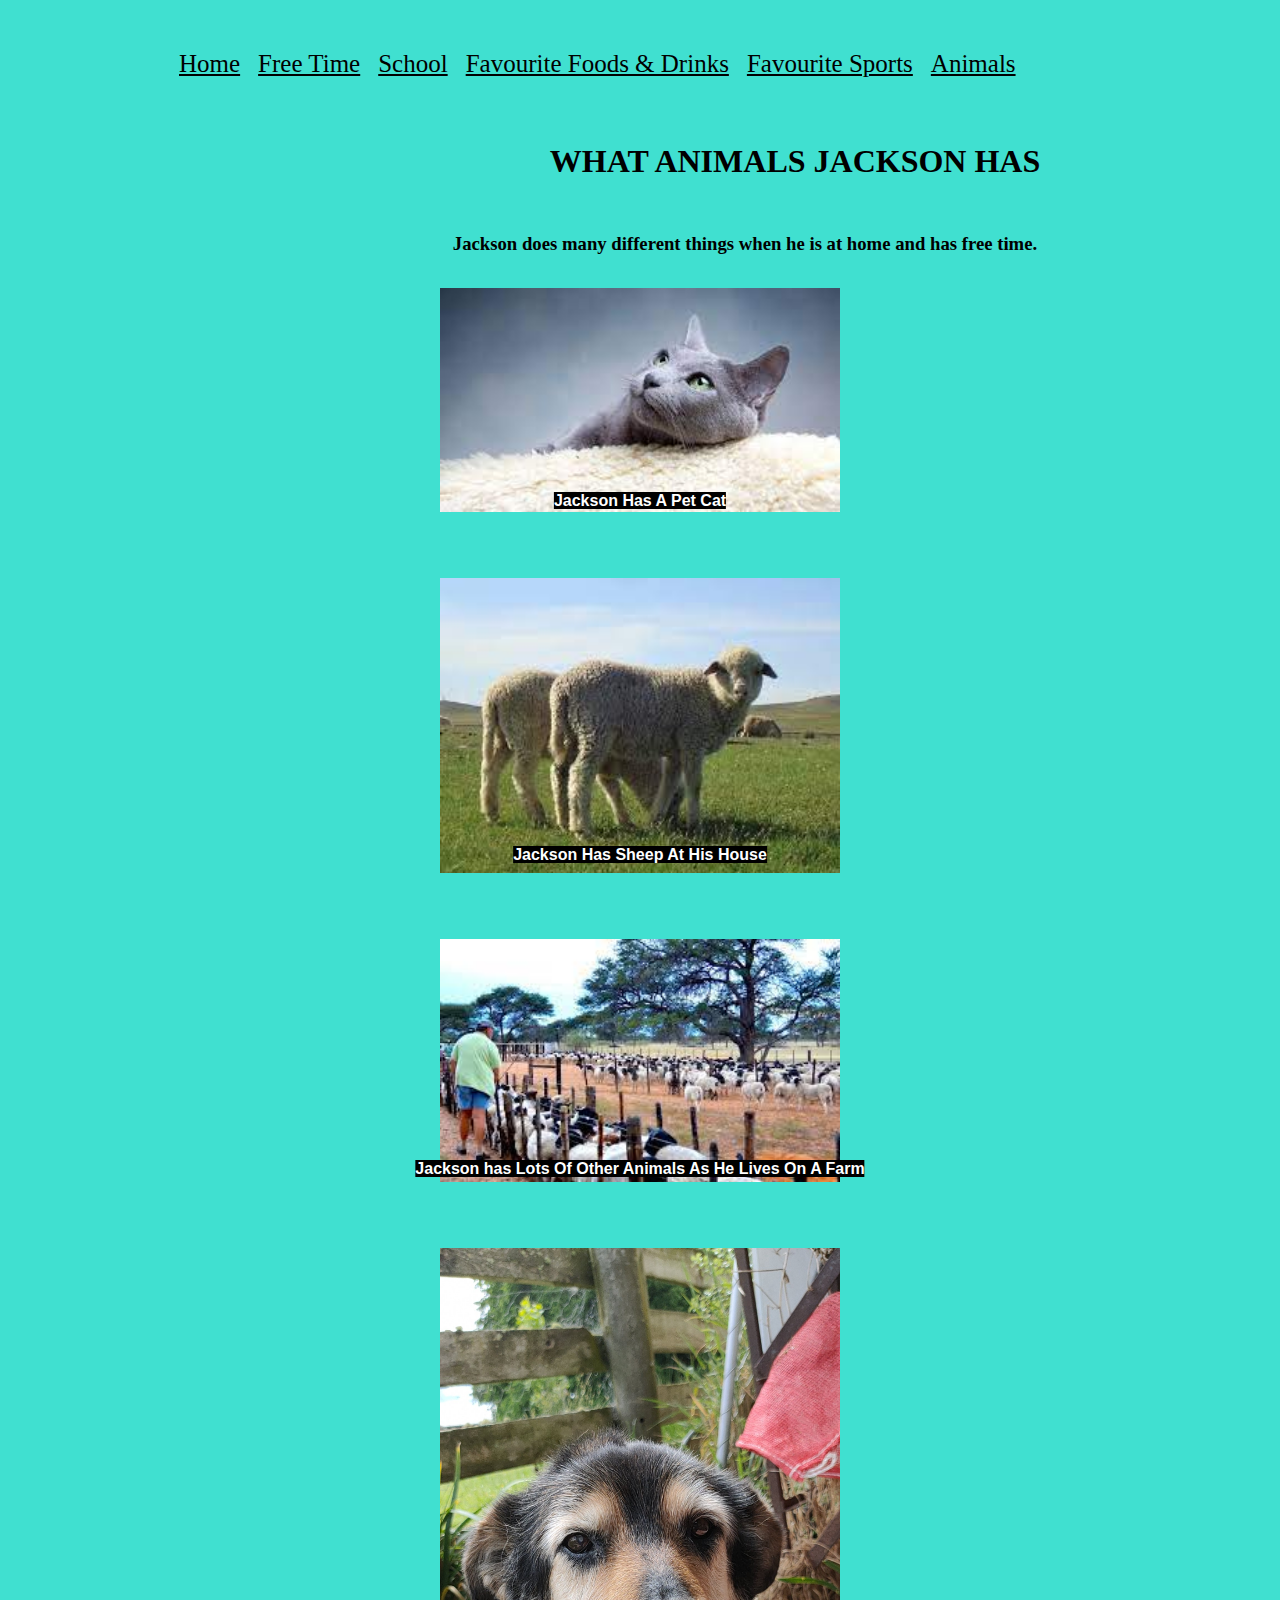
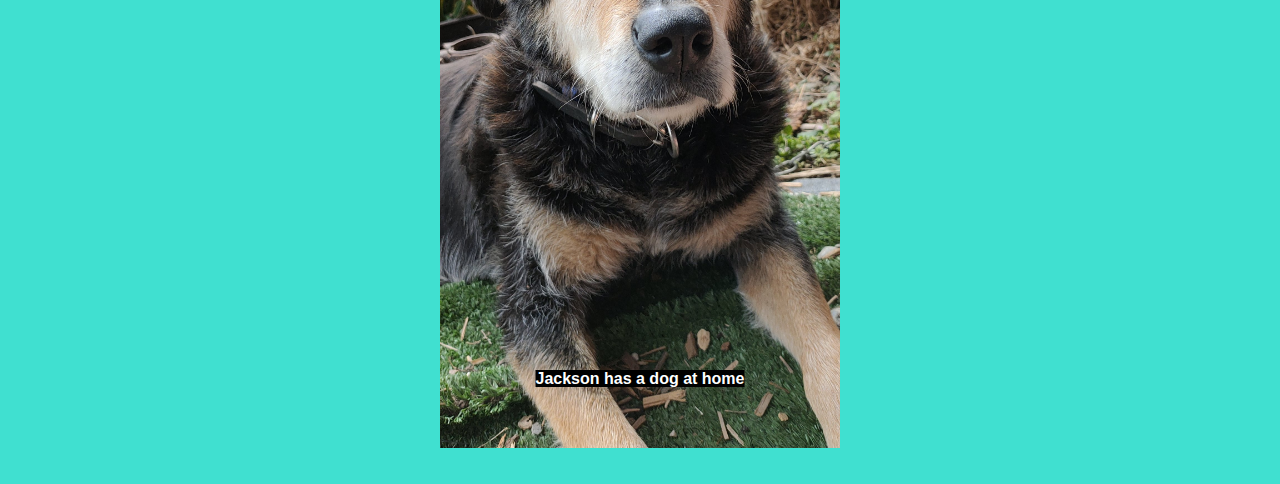
<file: animals/index.html>
<!DOCTYPE html>

<html lang="en">
<meta charset="UTF-8">

<meta name="viewport" content="width=device-width, initial-scale=1.0">
<title>Animals</title>
<link rel="stylesheet" href="../css/styles.css"><!--Link tom style sheet -->
<!--decides page color -->
<div class="pageturquoise">
<header>
<!--FOr Links -->
<div class="navhead">
<div class="links">
<a href="../index.html">Home</a>
<a href="../freetime/index.html">Free Time</a>
<a href="../school/index.html">School</a>
<a href="../fooddrinks/index.html">Favourite Foods & Drinks</a>
<a href="../sports/index.html">Favourite Sports</a>
<a href="../animals/index.html">Animals</a>         
</div> 
<h1>What animals Jackson Has</h1>
</div>    
</header> 
<h3>Jackson does many different things when he is at home and has free time.</h3>
     
<!--table for images -->
<table>
<tr>
<th>          
<div class="container">
<img src="../image/cathome.jpg" alt="" class="center"> <!--image from creativecommons.org-->
<div class="centered"><mark>Jackson Has A Pet Cat</mark></div>
</div> 
</th>
</tr>
<tr>
<th>          
<div class="container">
<img src="../image/sheep.jpg" alt="" class="center"> <!--image from creativecommons.org-->
<div class="centered"><mark>Jackson Has Sheep At His House </mark></div>
</div> 
</th>
</tr>
<tr>
<th>          
<div class="container">
<img src="../image/farm.jpg" alt="" class="center" > <!--image from creativecommons.org-->
<div class="centered"><mark> Jackson has Lots Of Other Animals As He Lives On A Farm</mark> </div>
</div> 
</th>
</tr>

<tr>
<th>          
<div class="container">
<img src="../image/dog.jpg" alt="" class="center" > <!--Image From Harry Wells (https://harryssecurity.com/)-->
<div class="centered"><mark> Jackson has a dog at home</mark> </div>
</div> 
</th>
</tr>
</table>  
</div>
</html>
</file>
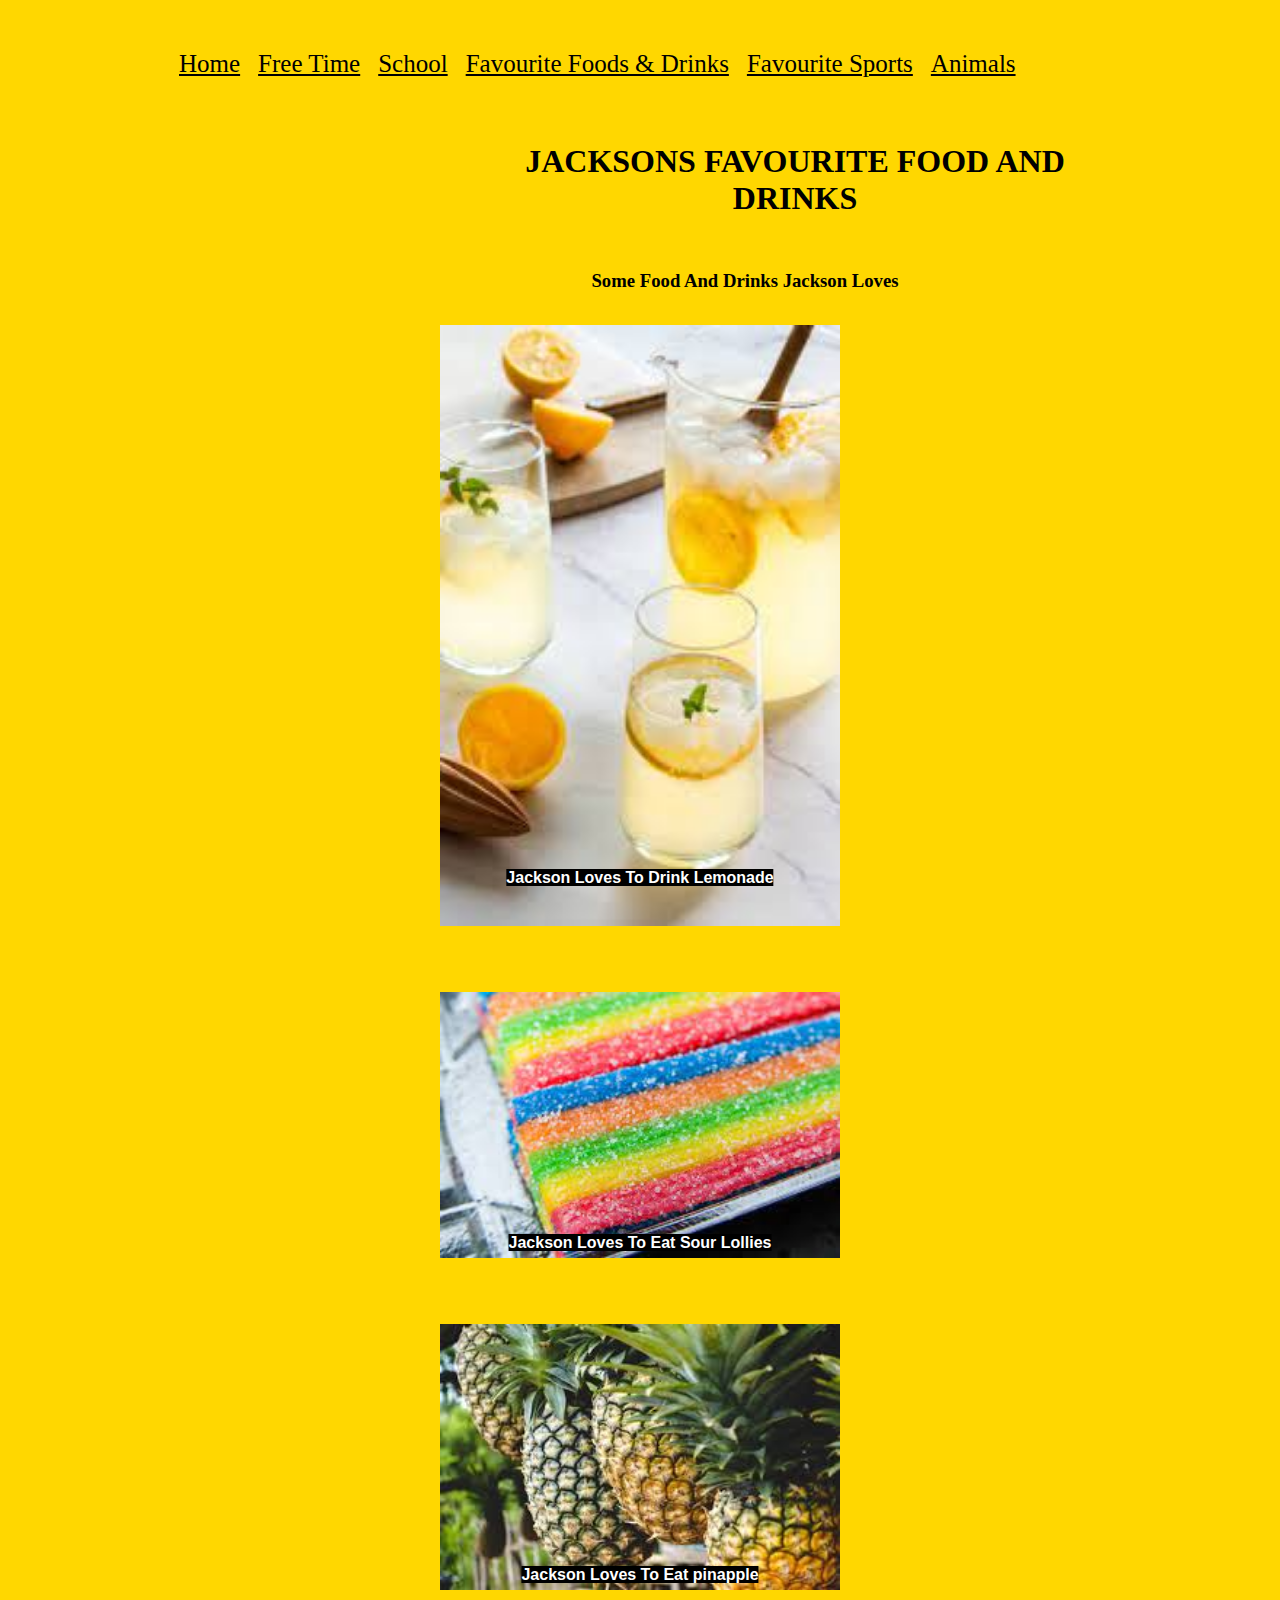
<file: fooddrinks/index.html>
<!DOCTYPE html>
 
<html lang="en">
<meta charset="UTF-8">

    
<meta name="viewport" content="width=device-width, initial-scale=1.0">
<title>Food & Drinks</title>
<link rel="stylesheet" href="../css/styles.css"><!--Link tom style sheet -->
<!--decides page color -->
<div class="pagegold"> 

<header>
<!--FOr Links -->
<div class="navhead">
<div class="links"> 
          
<a href="../index.html">Home</a>
<a href="../freetime/index.html">Free Time</a>
<a href="../school/index.html">School</a>
<a href="../fooddrinks/index.html">Favourite Foods & Drinks</a>
<a href="../sports/index.html">Favourite Sports</a>
<a href="../animals/index.html">Animals</a>
</div> 
<h1> Jacksons Favourite Food And Drinks</h1>
</div>
</header> 
<h3>Some Food And Drinks Jackson Loves</h3>
<!--table for images -->
<table>
<tr>
<th>          
<div class="container">
<img src="../image/lemonade.jpg" alt="" class="center" > <!--image from creativecommons.org-->
<div class="centered"><mark> Jackson Loves To Drink Lemonade </mark> </div>
</div>  
</th>
</tr>
<tr>
<th>          
 <div class="container">        
<img src="../image/sour.jpg" alt="" class="center"> <!--image from creativecommons.org-->
<div class="centered"><mark>Jackson Loves To Eat Sour Lollies </mark></div>
</div> 
</th>
</tr>
<tr>
<th>          
<div class="container">
<img src="../image/pinapple.jpg" alt="" class="center"> <!--image from creativecommons.org-->
<div class="centered"> <mark>Jackson Loves To Eat pinapple</mark></div>
</div> 
</th>
</tr>
</table>  
</div>
</html>
</file>
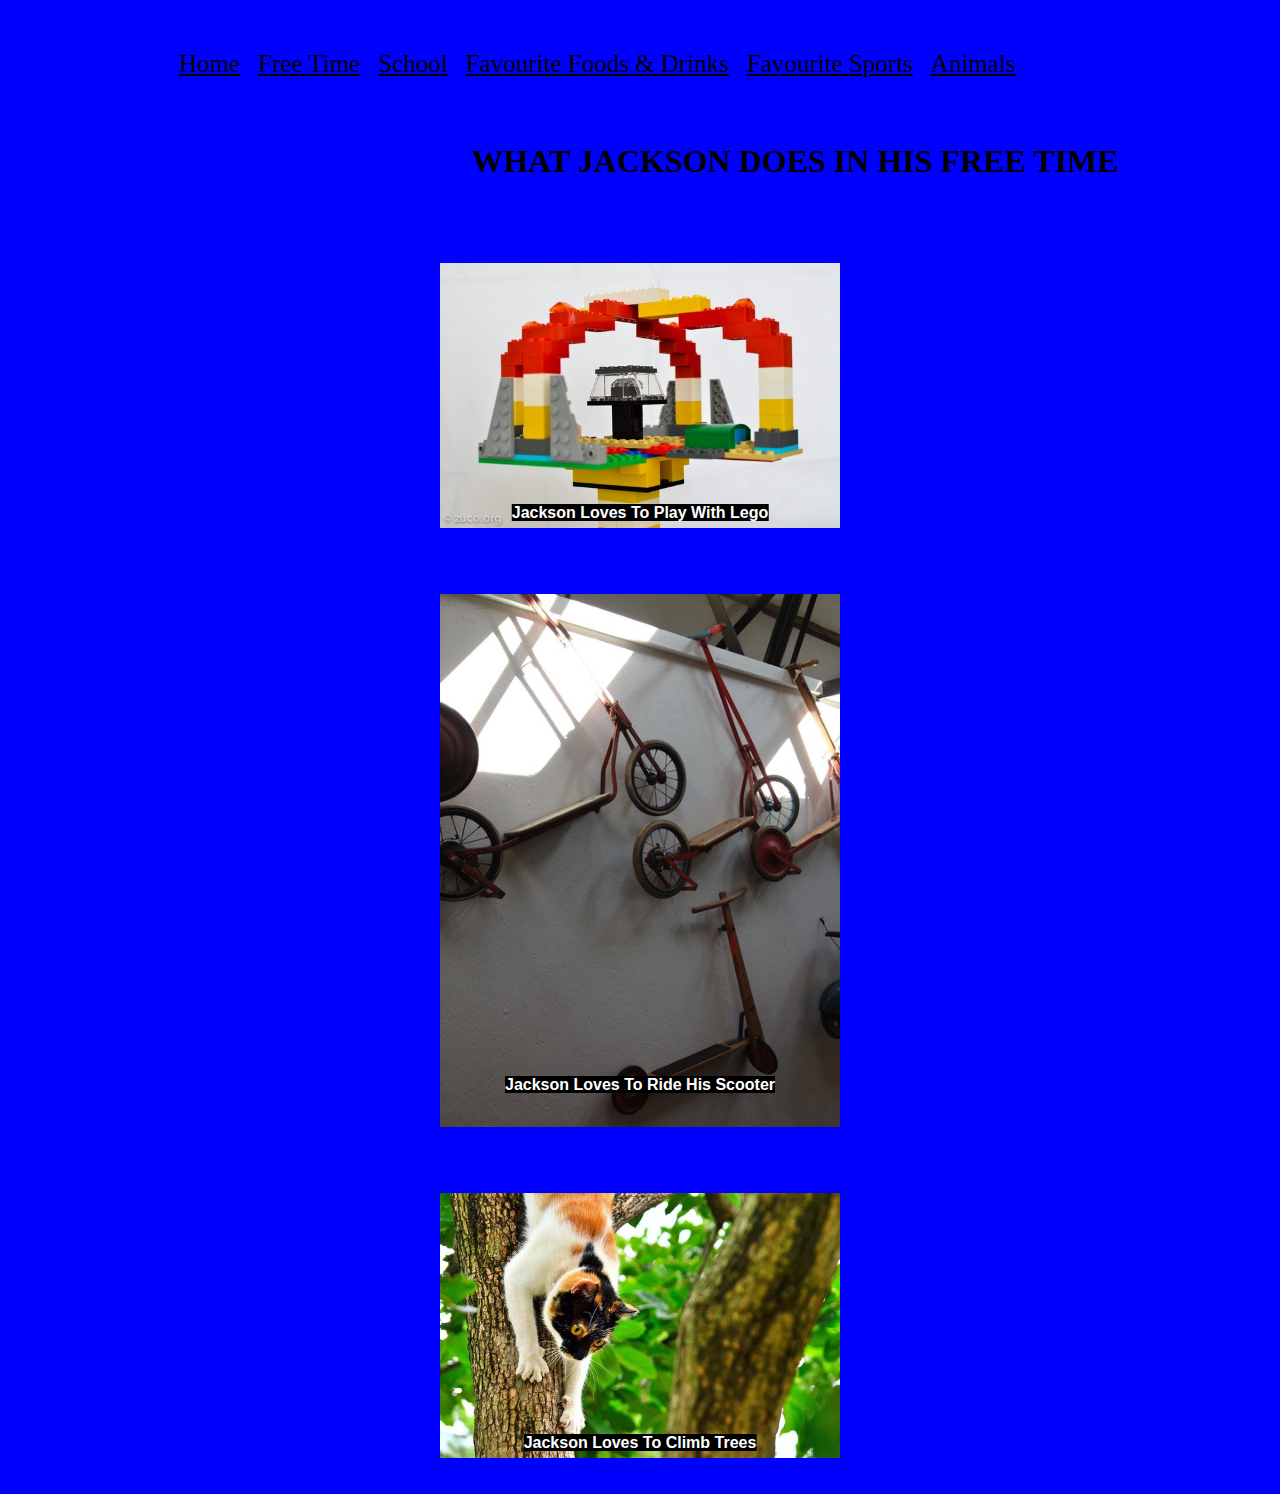
<file: freetime/index.html>
<!DOCTYPE html>

<html lang="en">
<meta charset="UTF-8">
<meta name="viewport" content="width=device-width, initial-scale=1.0">
<title>Free Time</title>
<link rel="stylesheet" href="../css/styles.css"><!--Link tom style sheet -->
<!--decides page color -->
<div class="pageblue">
      
<header>
<!--For Links -->
<div class="navhead">
<div class="links"> 
                 
<a href="../index.html">Home</a>
<a href="../freetime/index.html">Free Time</a>
<a href="../school/index.html">School</a>
<a href="../fooddrinks/index.html">Favourite Foods & Drinks</a>
<a href="../sports/index.html">Favourite Sports</a>
<a href="../animals/index.html">Animals</a>
           
</div> 
      
<h1> What Jackson Does In His Free Time</h1>
</div>
</header>
<!--table for images -->
<table>
<tr>
<th>          
<div class="container">
<img src="../image/lego.jpg" alt="" class="center"> <!--image from creativecommons.org-->
<div class="centered"> <mark>Jackson Loves To Play With Lego </mark></div>
</div> 
</th>
</tr>

        
<tr>
<th>          
<div class="container">
<img src="../image/scooter.jpg" alt="" class="center" > <!--image from creativecommons.org-->
<div class="centered"><mark> Jackson Loves To Ride His Scooter </mark> </div>
</div> 
</th>
</tr>
<tr>
<th>          
<div class="container">
<img src="../image/tree.jpg" alt="" class="center"> <!--image from creativecommons.org-->
<div class="centered"><mark>Jackson Loves To Climb Trees </mark></div>
</div> 
</th>
</tr>
          
          
</table>  
</div>
</html>
</file>
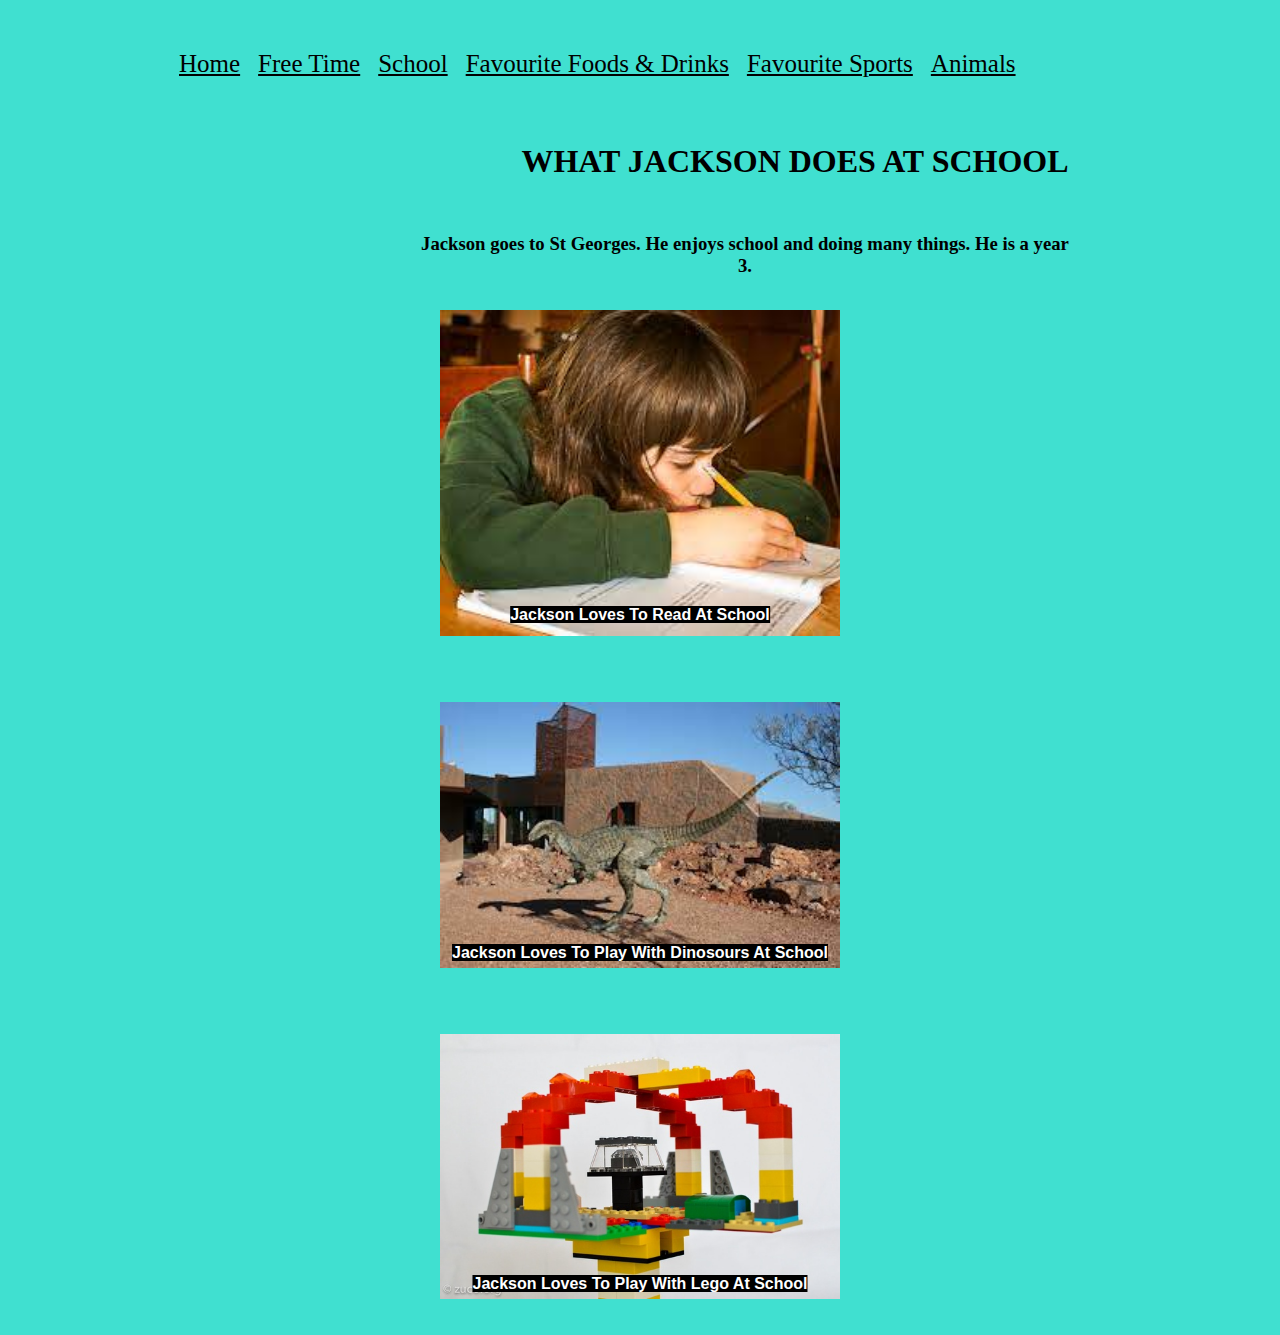
<file: school/index.html>
<!DOCTYPE html>

<html lang="en">
<meta charset="UTF-8">


<meta name="viewport" content="width=device-width, initial-scale=1.0">
<title>School</title>
<link rel="stylesheet" href="../css/styles.css"><!--Link tom style sheet -->
<!--decides page color -->
<div class="pageturquoise">     
<header>
<!--FOr Links -->
<div class="navhead">
<div class="links"> 
                 
 <a href="../index.html">Home</a>
<a href="../freetime/index.html">Free Time</a>
<a href="../school/index.html">School</a>
<a href="../fooddrinks/index.html">Favourite Foods & Drinks</a>
<a href="../sports/index.html">Favourite Sports</a>
<a href="../animals/index.html">Animals</a>
</div> 
<h1> What Jackson Does At School</h1>
</div>
</header>
<h3>Jackson goes to St Georges. He enjoys school and doing many things. He is a year 3.</h3>

<!--table for images -->
<table>
<tr>
<th>          
<div class="container">
<img src="../image/reading.jpg" alt="" class="center" > <!--image from creativecommons.org-->
<div class="centered"><mark> Jackson Loves To Read At School </mark> </div>
</div> 
</th>
</tr>

<tr>
<th>          
<div class="container">
<img src="../image/dino1.jpg" alt="" class="center"> <!--image from creativecommons.org-->
<div class="centered"><mark>Jackson Loves To Play With Dinosours At School </mark></div>
</div> 
</th>
</tr>

<tr>
<th>          
<div class="container">
<img src="../image/lego.jpg" alt="" class="center"> <!--image from creativecommons.org-->
<div class="centered"> <mark>Jackson Loves To Play With Lego At School </mark></div>
</div> 
</th>
</tr>
   
</table>  
</div>


</html>
</file>
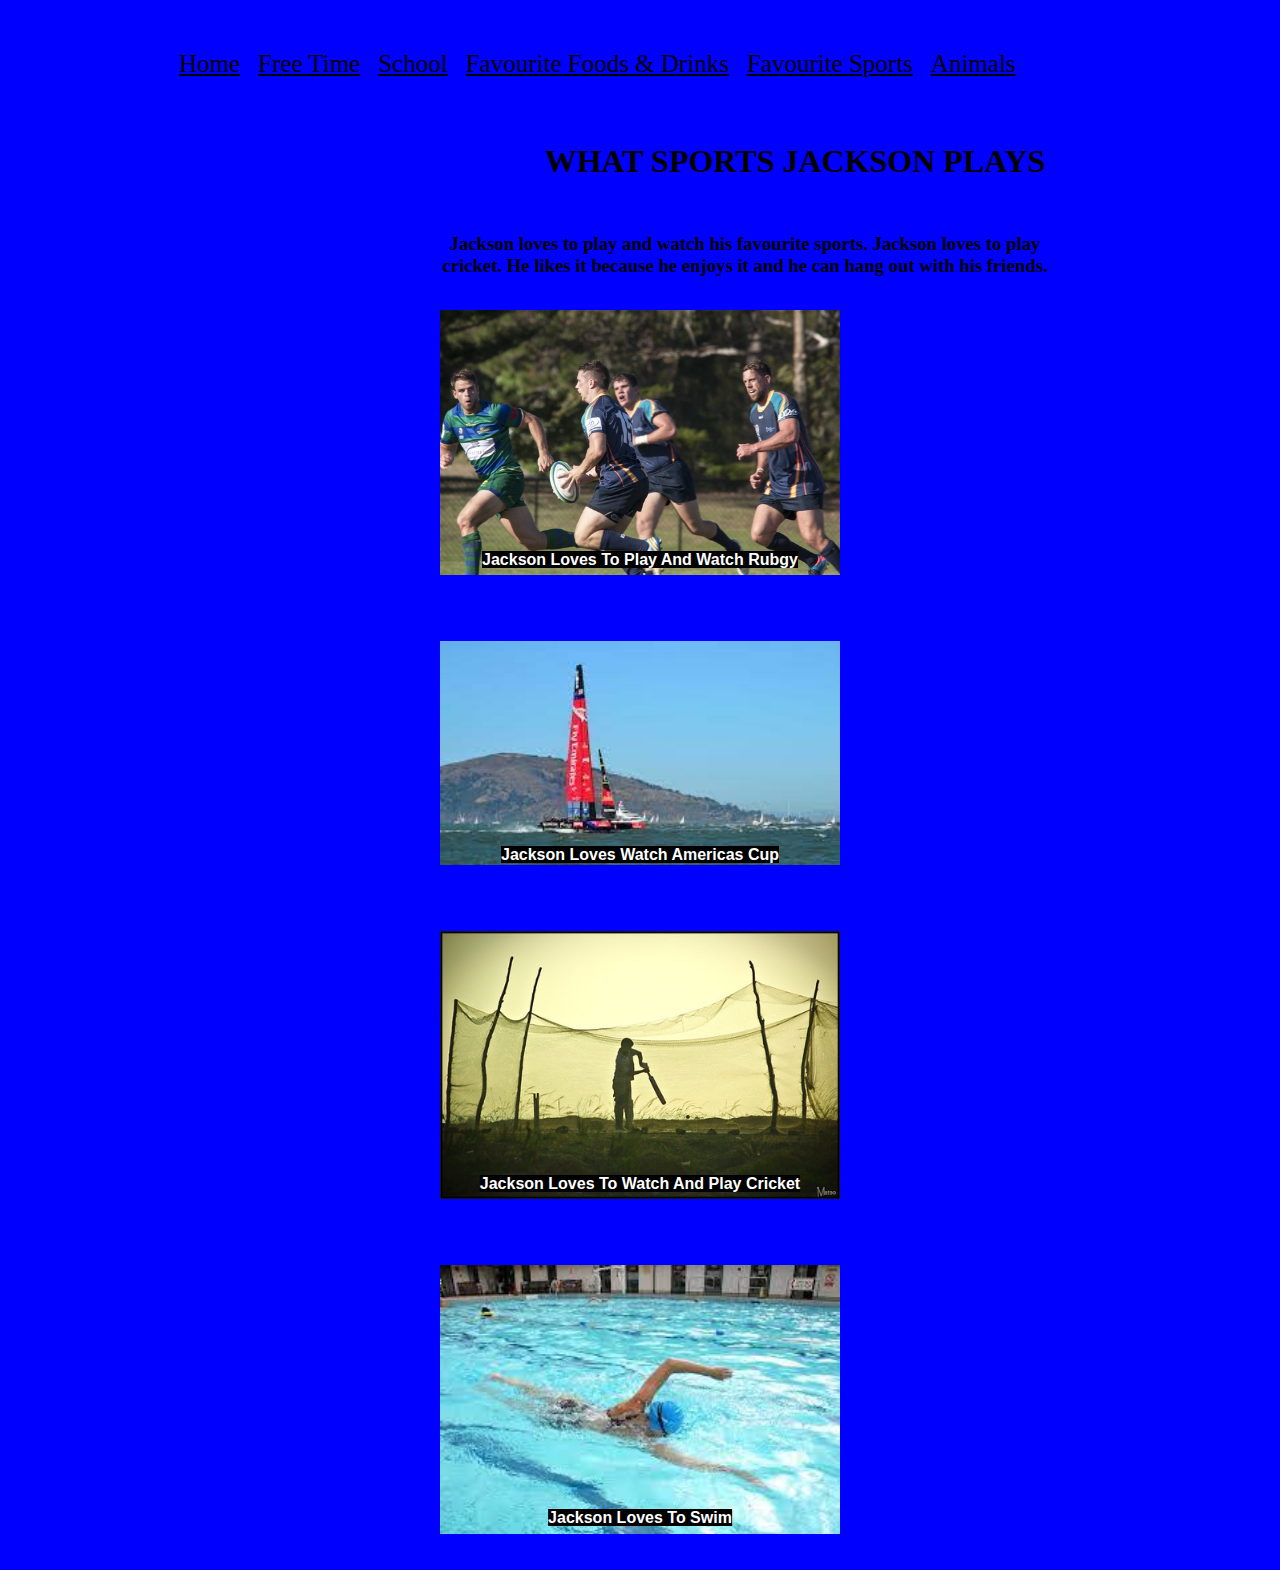
<file: sports/index.html>
<!DOCTYPE html>

<html lang="en">
<meta charset="UTF-8">


<meta name="viewport" content="width=device-width, initial-scale=1.0">
<title>Sports</title>
<link rel="stylesheet" href="../css/styles.css"> <!--Link To Style Sheet -->

<!--decides page color -->
<div class="pageblue">
<header>
<!--For Links-->
<div class="navhead">

        
<div class="links"> 
                 
<a href="../index.html">Home</a>
<a href="../freetime/index.html">Free Time</a>
<a href="../school/index.html">School</a>
<a href="../fooddrinks/index.html">Favourite Foods & Drinks</a>
<a href="../sports/index.html">Favourite Sports</a>
<a href="../animals/index.html">Animals</a>
           
</div> 
<h1>What sports Jackson plays</h1>
</div>
 </header>

   
 
<h3>Jackson loves to play and watch his favourite sports. Jackson loves to play cricket. He likes it because he enjoys it and he can hang out with his friends.</h3>   
 
<!--For Images of favourite sports-->
<table>
<tr>
<th>          
<div class="container">
<img src="../image/rubgy.jpg" alt="" class="center"> <!--image from creativecommons.org-->
<div class="centered"> <mark>Jackson Loves To Play And Watch Rubgy </mark></div>
</div> 
</th>
</tr>


<tr>
<th>          
<div class="container"> <!--image from commons.wikimedia.org-->
<img src="../image/acup.jpg" alt="" class="center" >
<div class="centered"><mark> Jackson Loves Watch Americas Cup</mark></div> 
</div> 
</th>
</tr>

<tr>
<th>          
<div class="container">
<img src="../image/cricket.jpg" alt="" class="center"> <!--image from creativecommons.org-->
<div class="centered"><mark>Jackson Loves To Watch And Play Cricket </mark></div> 
</div> 
</th>
</tr>

<tr>
<th>          
<div class="container">
<img src="../image/swimminh.jpg" alt="" class="center"> <!--image from creativecommons.org-->
<div class="centered"><mark>Jackson Loves To Swim </mark></div>
</div> 
</th>
</tr>
  
</table>  
</div>  

</html>
</file>
<file: css/styles.css>
*

{
margin: 0px;
padding: 0px;   
}

a{
    margin-left: 9px;   
    margin-right: 9px;
    margin-top: 10px;
}
/* For Different Page Color */
.pageblue{
  background-color: blue;
}
.pagegold{
  background-color: gold;
}
.pageturquoise{
  background-color: turquoise;
}

body{
    background-attachment: fixed;
    background-position: center center;
    background-repeat: no-repeat;
    background-size: cover;
    font-family: Lucida Sans Unicode;;
    height: 100vh;
    margin-top: 0px;   
}

/* Header Settings */

header {

	border-radius: 0 0 85% 85% / 30%;
	height: auto;
	overflow: hidden;
	position: relative;
	text-align: center;
	width: 100%;
  
}


header .navhead{
	color: #FFF;
	height: 100%;
	padding: 50px;
	width: 100%;
  animation: colorchange 20s infinite; 
  }

.links {
    animation: colorchange 10s infinite; 
    background-position: center;
    border-radius: 7.5px;
    display: table;
    font-size: 25px;
    margin-left: 120px;
    margin-top: 0px;
    padding-bottom: 4px;
    padding-top: 0px;
}

/* Color Changing Header/nav bar */
/* Color Changing from https://stackoverflow.com/questions/43371912/how-to-make-an-html-css-js-color-changing-background-like-kahoot-it-has/43372324 */
@keyframes colorchange
{
  0%   {background: gold}
  33%  {background: turquoise;}
  67%  {background: blue;}
  100% {background: gold;}
}


  
.body
{
    font-family: monospace;
}


 /* Position for text on images*/
.bottom-left {
  position: absolute;
  bottom: 8px;
  left: 16px;
}
.centered {
  position: absolute;
  top: 90%;
  left: 50%;
  transform: translate(-50%, -50%);
}

 /* For table*/
.container {
  position: relative;
  text-align: center;
  color: white;
}
table {
  font-family: arial, sans-serif;
  border-collapse:separate;
  width: 100%;
}

th {
 
  text-align: center;
  padding: 20px;
  
}

h1
{
    
    color:black;
    text-transform: uppercase;
    text-align: center;
    margin-top: 60px;
    border-radius: 15px;
    padding-top: 1px;
    padding-bottom: 1px;
    margin-left: 420px;
    width: 650px;
    display: table;

}

  h3
  {
      
      color:black;
      text-align: center;
      margin-top: 1px;
      border-radius: 15px;
      padding-top: 1px;
      padding-bottom: 1px;
      margin-left: 420px;
      width: 650px;
      display: table;
  
  }

.center {
    margin: auto;
    padding: 10px;
    width: 400px;
    
  }

  /* For Portrait Image Home Page*/
.portrait
{
  width: 300px;
  margin: auto;
  padding: 10px;
} 

/* For Pictures On Home Page*/
.pichome {
height: 250px;
  width: 300px;
}

/* For Image Text*/
mark {
    background-color: transparent;
    color: white;
    background-color: black;

  }

  nav
{
   position: fixed;
   top: 0;

}
/* For link colors (NAV) */

a:link{
  color: black;
  
}

a:visited{
  color: black;
  
}

a:hover{
  color: black;
  
}

/* For Phones */
@media only screen and (max-width: 750px) {
  header .navhead{
 
    padding: 2px;

    }
  .links{
        font-size: 14px;
        margin-left: 0px;
        padding-top: 0px;
        padding-bottom: 0.5px;
        text-align: left;
        border-radius: 0px;

    }   
    
    h1 {
       font-size: 30px;
        padding-top: 0px;
        padding-bottom: 0px;
        padding-left: 0px;
        max-width: 300px;
        margin-left: 2px;
        width: 575px;
    }
    h3{
      font-size: 18px;
      padding-top: 0px;
      padding-bottom: 0px;
      padding-left: 0px;
      max-width: 300px;
      margin-left: 2px;
      width: 575px;
  }


    .container {
        font-size: 10px;
        text-align: left;
        width: 200px;
        color: white;
        
    }   
    .center {
        margin: auto;
        padding: 10px;
        width: 200px;
        
      }
      .centered {
        position: absolute;
        top: 80%;
        left: 40%;
        transform: translate(-50%, -50%);
      }
      mark {
        background-color: black;
        color: white;
    
      }
      
}

/* For Ipad/Tablets */
@media only screen and (max-width: 800px) and (min-width:750px) {
  header .navhead{
 
    padding: 2px;

    }
  h1 {
     
      padding-top: 0px;
      padding-bottom: 0px;
      padding-left: 0px;
      max-width: 700px;
      margin-left: 2px;
    
  }
  h3{
     font-size: 12px;
    padding-top: 0px;
    padding-bottom: 0px;
    padding-left: 0px;
    max-width: 700px;
    margin-left: 2px;
    
}
.links{
  font-size: 20px;
  margin-left: 0px;
  padding-top: 0px;
  padding-bottom: 0.5px;
  
  border-radius: 0px;

}  
    
}
</file>
